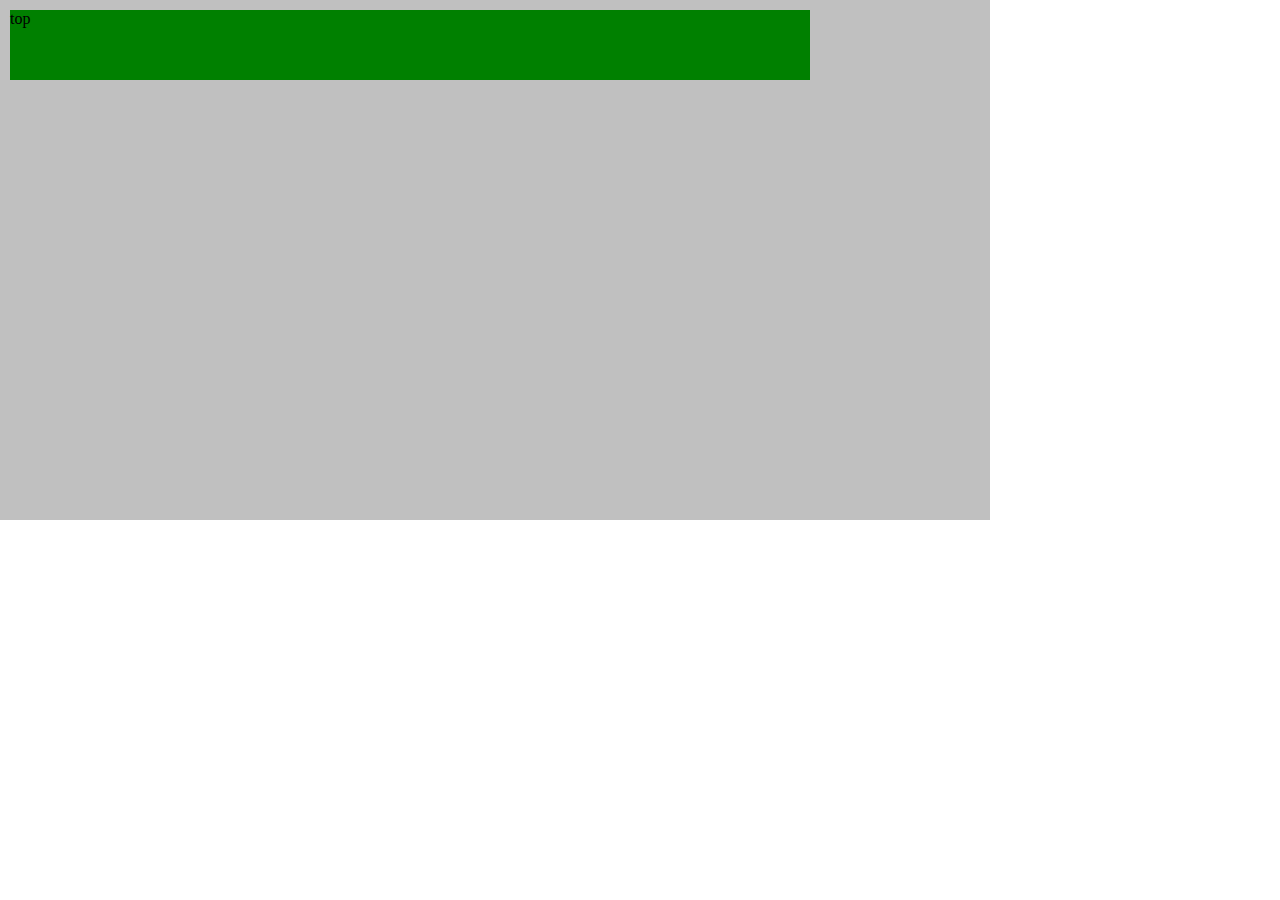
<file: index.html>
<!DOCTYPE html>
<html lang="en">
<head>
    <!-- <meta charset="UTF-8">
    <meta http-equiv="X-UA-Compatible" content="IE=edge">
    <meta name="viewport" content="width=device-width, initial-scale=1.0"> -->
    <title>Document</title>
    <link rel="stylesheet" type="text/css" href="style.css">
</head>
<body>
    <div class="container">
        <div class="top">top</div>
        <div class="center_item"></div>
    </div>
    
</body>
</html>
</file>
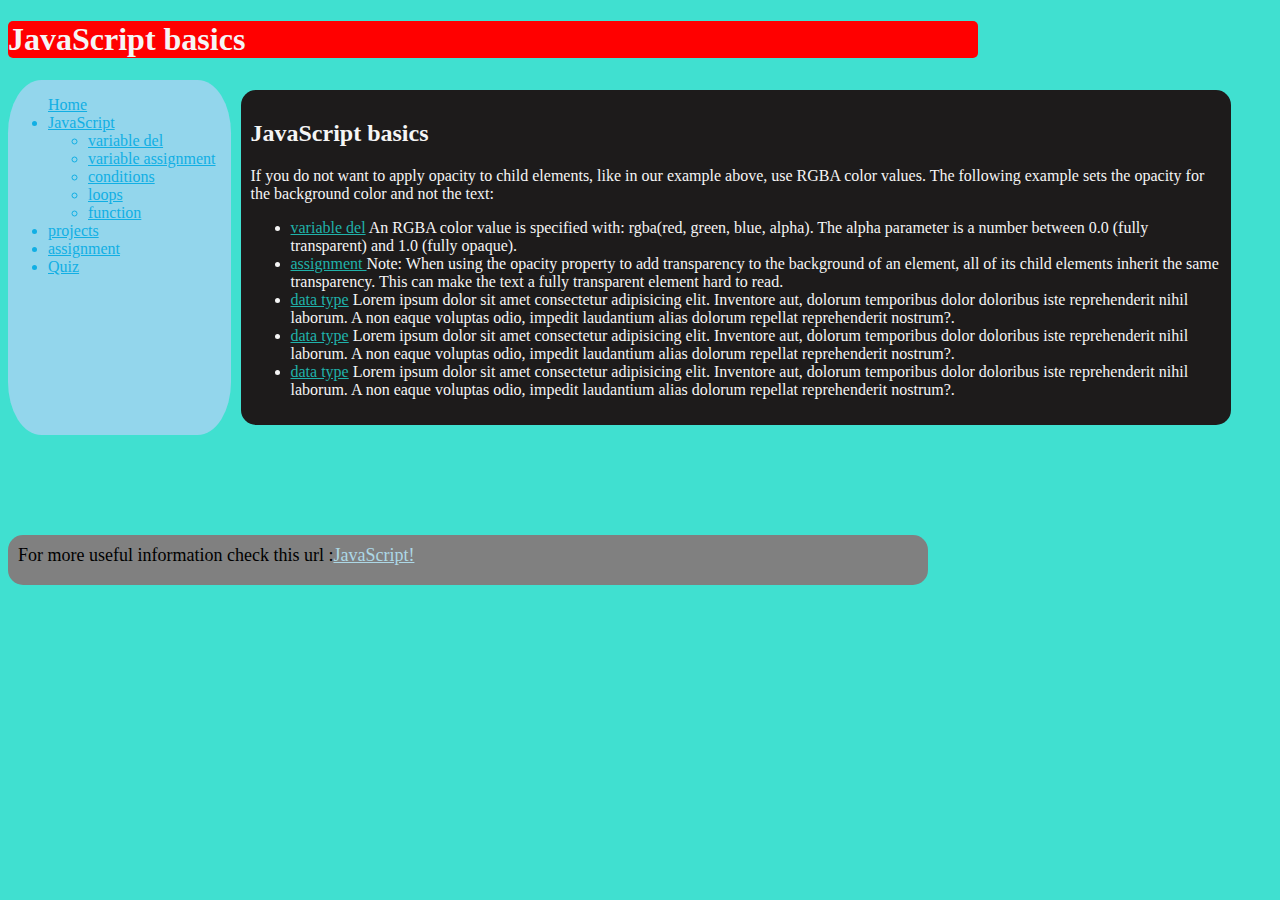
<file: flex/javaScript basics.html>
<!DOCTYPE html>
<html lang="en">
<head>
    <meta charset="UTF-8">
    <meta http-equiv="X-UA-Compatible" content="IE=edge">
    <meta name="viewport" content="width=device-width, initial-scale=1.0">
    <title>JS basics</title>
    <link rel="stylesheet" type="text/css" href="js.css">
</head>
<body>

    <h1>JavaScript basics</h1>
    <div class="par">
   <div class="ul">
    <ul> Home
        <li>JavaScript
        <ul><li>variable del</li>
        <li>variable assignment</li>
        <li>conditions</li>
        <li>loops</li>
        <li>function</li>
        </ul>

    </li>
    <li>projects</li>
    <li>assignment</li>
    <li>Quiz</li>
    </ul>
</div> 
<div class="contant">
<h2>JavaScript basics</h2>

<p>If you do not want to apply opacity to child elements, like in our example above, use RGBA color values. The following example sets 
    the opacity for the background color and not the text:</p>
    <ul>
        <li><span class="span"> variable del</span> An RGBA color value is specified with: rgba(red, green, blue, alpha). The alpha parameter is a number between
             0.0 (fully transparent) and 1.0 (fully opaque).</li>
             <li> <span class="span"> assignment </span> Note: When using the opacity property to add transparency to the background of an element, all of its child elements inherit the same transparency. This can make the text 
                 a fully transparent element hard to read. </li>
                 
                 <li><span class="span"> data type</span> Lorem ipsum dolor sit amet consectetur adipisicing elit. Inventore aut, dolorum temporibus dolor doloribus iste reprehenderit nihil laborum. A non eaque voluptas odio, impedit laudantium alias dolorum
                     repellat reprehenderit nostrum?.</li>

                     <li><span class="span"> data type</span> Lorem ipsum dolor sit amet consectetur adipisicing elit. Inventore aut, dolorum temporibus dolor doloribus iste reprehenderit nihil laborum. A non eaque voluptas odio, impedit laudantium alias dolorum
                        repellat reprehenderit nostrum?.</li>
                        <li><span class="span"> data type</span> Lorem ipsum dolor sit amet consectetur adipisicing elit. Inventore aut, dolorum temporibus dolor doloribus iste reprehenderit nihil laborum. A non eaque voluptas odio, impedit laudantium alias dolorum
                            repellat reprehenderit nostrum?.</li>
    </ul>
</div>
</div>

<div class="the">
For more useful information check this url :<span class="check"> JavaScript!</span>
</div>

    
</body>
</html>
</file>
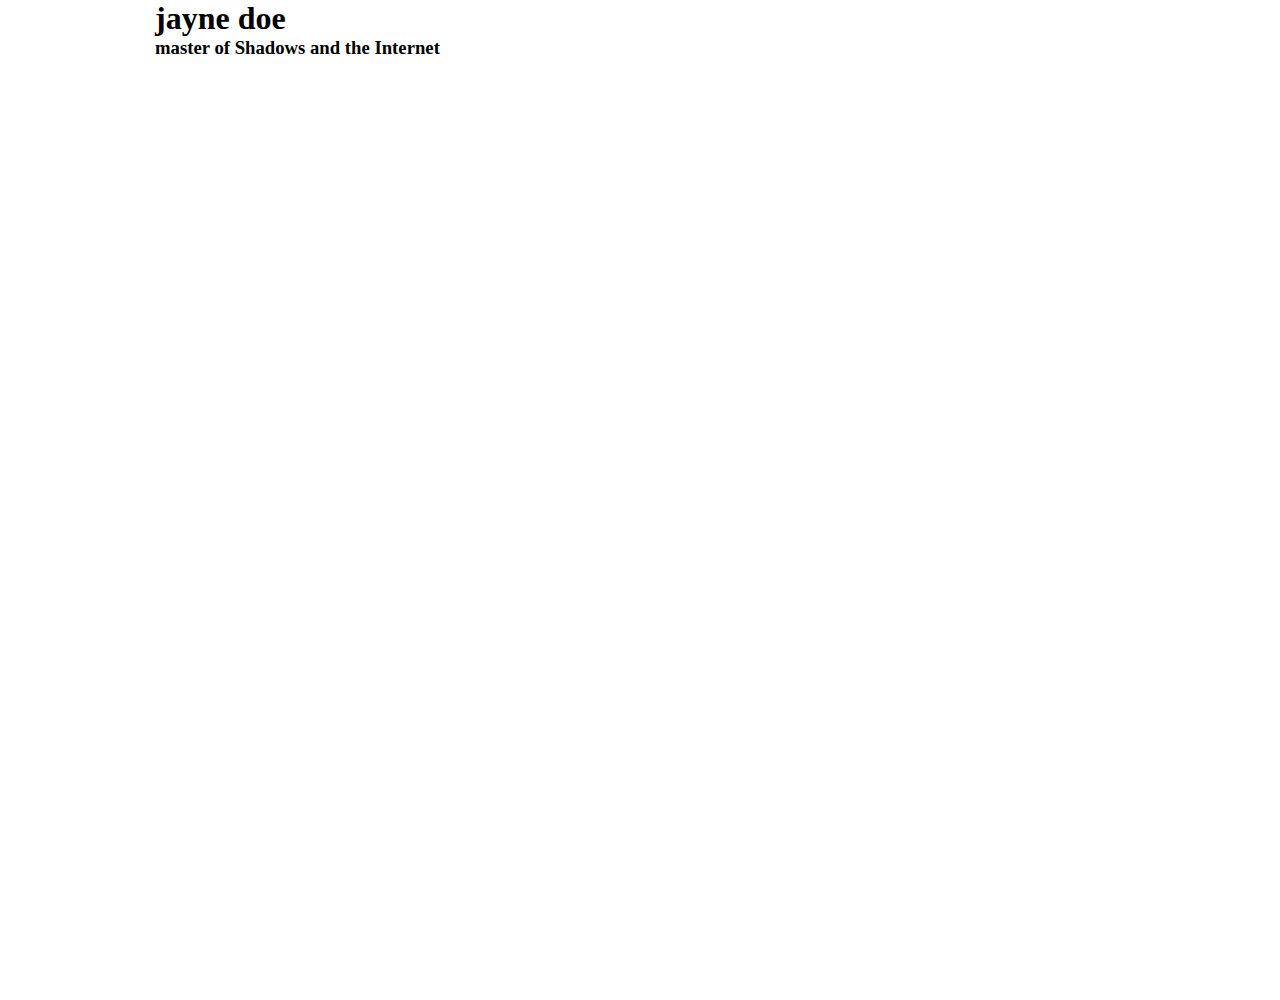
<file: python/prototest.html>
<!DOCTYPE html>
<html lang="en">
<head>
    <meta charset="UTF-8">
    <meta http-equiv="X-UA-Compatible" content="IE=edge">
    <meta name="viewport" content="width=device-width, initial-scale=1.0">
    <title>Document</title>
    <link rel="stylesheet" type="text/css" href="sttest.css">
</head>
<body>
    <div class="con">
        <div class="header"> 

            <h1> jayne doe</h1>
            <h3>master of Shadows and the Internet</h3>

        </div>




    </div>

    
</body>
</html>
</file>
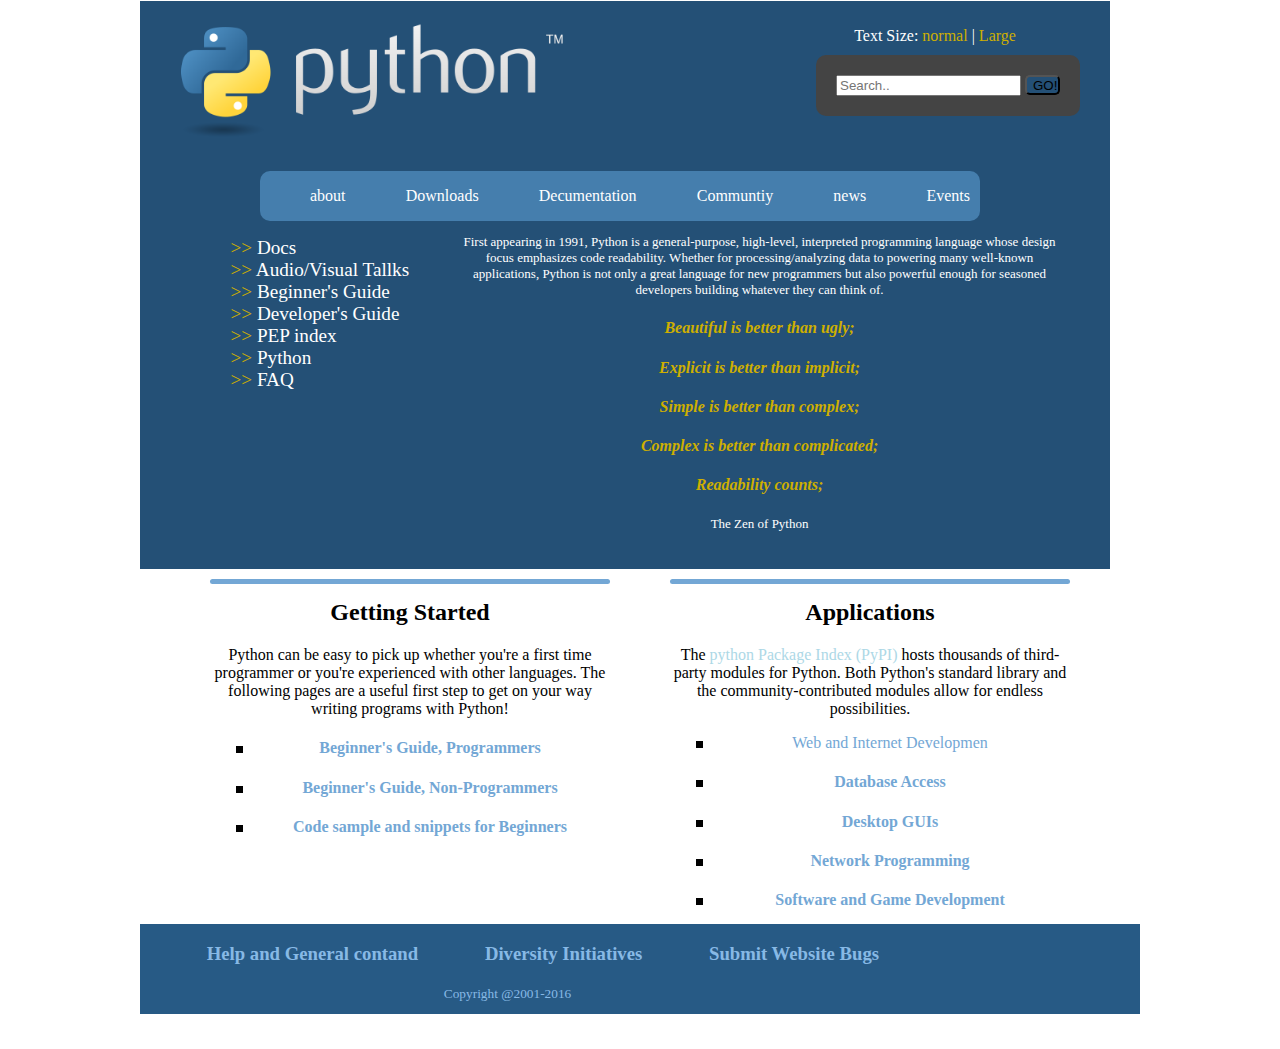
<file: python/about python/python.html>
<!DOCTYPE html>
<html lang="en">
<head>
    <title>Document</title>
    <link rel="stylesheet" type="text/css" href="python.css">
</head>
<body>

    <div class="wrapper">
        <div class="topof">
        <div class="header">
            <img src="python.png" width="460px" alt=" no photo">
            <p>Text Size: <span class="span1">normal</span> | <span class="span1">Large</span></p>
            <div class="search">
                <input type="text" placeholder="Search.." name="search">
                <button class="btn" type="button"> GO!<i class="search4"></i></button>
            </div>
        </div>
        <div class="link">
            <ul  class="ft">
                <li>about</li>
                <li>Downloads</li>
                <li>Decumentation</li>
                <li>Communtiy</li>
                <li>news</li>
                <li>Events</li>
            </ul>
        </div>
<div class="boy" >
        <div class="thelist">
            <ul class="ba">
                <li> <span class="span1">>> </span>Docs </li>
                <li> <span class="span1">>> </span>Audio/Visual Tallks </li>
                <li> <span class="span1">>> </span>Beginner's Guide </li>
                <li> <span class="span1">>> </span>Developer's Guide </li>
                <li> <span class="span1">>> </span>PEP index </li>
                <li> <span class="span1">>> </span>Python </li>
                <li> <span class="span1">>> </span>FAQ</li>
                
                
            </ul>

        </div>
        <div class="par">
            <p>First appearing in 1991, Python is a general-purpose, high-level,
                 interpreted programming language whose design focus emphasizes code
                  readability. Whether for processing/analyzing data to powering many
                   well-known applications, Python is not only a great language for
                    new programmers but also powerful enough for
                 seasoned developers building whatever they can think of.</p>
                 <div class="yal">
                     <h4>Beautiful is better than ugly; </h4>
                     <h4>Explicit is better than implicit; </h4>
                     <h4> Simple is better than complex; </h4>
                     <h4>Complex is better than complicated; </h4>
                     <h4>Readability counts; </h4>
                     <p>The Zen of Python  </p>
                 </div>
        </div>

       
    </div>
</div>

<div class="body2">
    <div class="line1">
        <div>
            <h2>Getting Started</h2>
            <p>Python can be easy to pick up whether you're a first time
                 programmer or you're experienced with other languages. 
                 The following pages are a useful first step to
                 get on your way writing programs with Python!</p>
                 

                 <ul class="haha">
                     <li> <h4>Beginner's Guide, Programmers</h4></li>
                     <li><h4>Beginner's Guide, Non-Programmers</h4></li>
                     <li><h4>Code sample and snippets for Beginners</h4></li>
                 </ul>
                 
        </div>
    </div>

    <div class="line2">
        <div>
            <h2>Applications</h2>
            <p>The <span class="beb"> python Package Index (PyPI)</span> hosts thousands of third-party modules for Python.
                 Both Python's standard library and the community-contributed modules allow for endless
                  possibilities.</p>
                 

                 <ul class="haha">
                     <li> Web and Internet Developmen</li>
                     <li><h4>Database Access</h4></li>
                     <li><h4>Desktop GUIs</h4></li>
                     <li><h4>Network Programming</h4></li>
                     <li><h4>Software and Game Development</h4></li>

                 </ul>
                 
        </div>
    </div>
</div>

<div class="footer">
    <h3>Help and General contand</h3>
    <h3>Diversity Initiatives </h3>
    <h3>Submit Website Bugs</h3>
    <p>Copyright @2001-2016</p>

</div>
</div>
    

</body>
</html>
</file>
<file: style.css>
*{
    margin: 0px;
    padding: 0px;
}

.container{
    width: 970px;
    height: 500px;
    background-color: silver;
    padding: 10px;
}
.top{
    width: 800px;
    background-color: green;
    height: 70px;
    
}
</file>
<file: flex/js.css>
body{
    background-color: turquoise;
}

h1{
    width: 970px;
    background-color: red;
    color: whitesmoke;
    border-radius:5px ;
}


.ul{
    
    background-color:rgb(147, 214, 236);
    display: inline-block;
    padding-right: 15px;
    border-radius:15% ;
    color: rgb(17, 175, 228);
    min-height: 200px;
    text-decoration: underline;
    min-height: 200px;
}

.par{
    display: inline-block;
display: flex;

}
.contant{
    margin: 10px;
    padding: 10px;
    width: 970px;
    background-color: rgb(29, 27, 27);
    color:whitesmoke ;
    border-radius:15px ;
}
.span{
    text-decoration: underline;
    color: lightseagreen;
}
.the{
    display: flex;
    padding: 10px;
    height: 30px;
    width: 900px;
    background-color: grey;
   position: relative;
   top: 100px; ;
   border-radius:15px ;
   text-align: center;
    font-size: large;
}
.check{
    color: lightblue;
    text-decoration: underline;

}
</file>
<file: python/sttest.css>
*{
    padding: 0;
    margin: 0;
}
.con{
    height: 1000px;
    margin: 0px auto;
    width: 970px;
    

}
.header{
    

}
</file>
<file: python/about python/python.css>
.wrapper {
	
    width: 1000px;
    
    margin: auto;
    position: relative;
    bottom: 19px;

}
.topof{
    width:970px;
    height: 1000px
    margin: auto;
    background-color: rgba(36,80,118,255)

}
.header{
    display: flex;
    background-color:rgba(36,80,118,255);
   
    justify-content: space-between;
    align-items: flex-start;
    margin: 20px;
    padding: 10px;
}
.search{
    float: right;
    background-color: rgba(68,68,68,255);
    padding: 20px;
    border-radius: 10px;
    position: relative;
    top: 44px;

}
.search search2{
    width: 10px;
    height: 15px;

}
.header p{
    justify-content: space-between;
position: relative;
left: 212px;
    color: white;
}
.link {
   background-color:rgba(69,126,173,255);
    display: flex;
    justify-content: space-between;
    
    align-items: center;
    padding: 10px;
    width: 700px;
    margin-left: 120px;
    border-radius: 10px;
    height: 30px;
   
}
 .ft {
    list-style: none;
    display: flex;
    justify-content: space-between;
    width: 100%;
    color: white;
}
.ba li{
    color: white;
    font-size: larger;
}




.btn{
    height: 20px;
    width: 35px;
    background-color: rgba(36,80,118,255);
    border-radius: 5px;
    position: relative;
    bottom: 0px;
}
.span1{
    color:rgba(206,175,0,255);
}
.the-list{
    display: block;
    text-align: center;
    
}
ul.ba{
    list-style-type: none;
    list-style-position: inside;

}
.boy{
    display: flex;
    justify-content: space-evenly;
}
.par{
    width: 600px;
}
.yal{
    height: 250px;
    

}
.yal h4{
    font-style: italic;

}
.par p {
    color: white;
    font-size: small;
    text-align: center;
}
 .par h4{
     text-align: center;
    color: rgba(206,175,0,255);
 }
 .par p {
     text-align: center;
 }
 .body2{
     background-color: white;
     display: flex;
     margin: 10px;
     justify-content: space-evenly;
 }
 .line1{
     background-color: rgba(115,167,213,255) ;
     position: relative;
     height: 5px;
     border-radius: 3px;
     width: 400px;
     text-align: center;
     

     
 }
 
    ul.haha {
        list-style-type: square;
        color:rgba(115,167,213,255);
        list-style-image: linear-gradient(black);
    
    }

 
 .line2{
    background-color: rgba(115,167,213,255) ;
    position: relative;
    height: 5px;
    border-radius: 3px;
    width: 400px;
    text-align: center;

    
}
.footer{
    display: flex;
    background-color: rgba(39,90,133,255);
    height: 90px;
    position: relative;
    justify-content: space-evenly;
    top: 330px;
}
.footer h3{
    color: rgba(135,185,229,255);
    height: 100px;
}
.footer p{
    display: block;
    color: rgba(135,185,229,255);
    position: relative;
    top: 48px;
    right: 502px;
    font-size: smaller;
}
.beb{
    color: lightblue;
}
</file>
